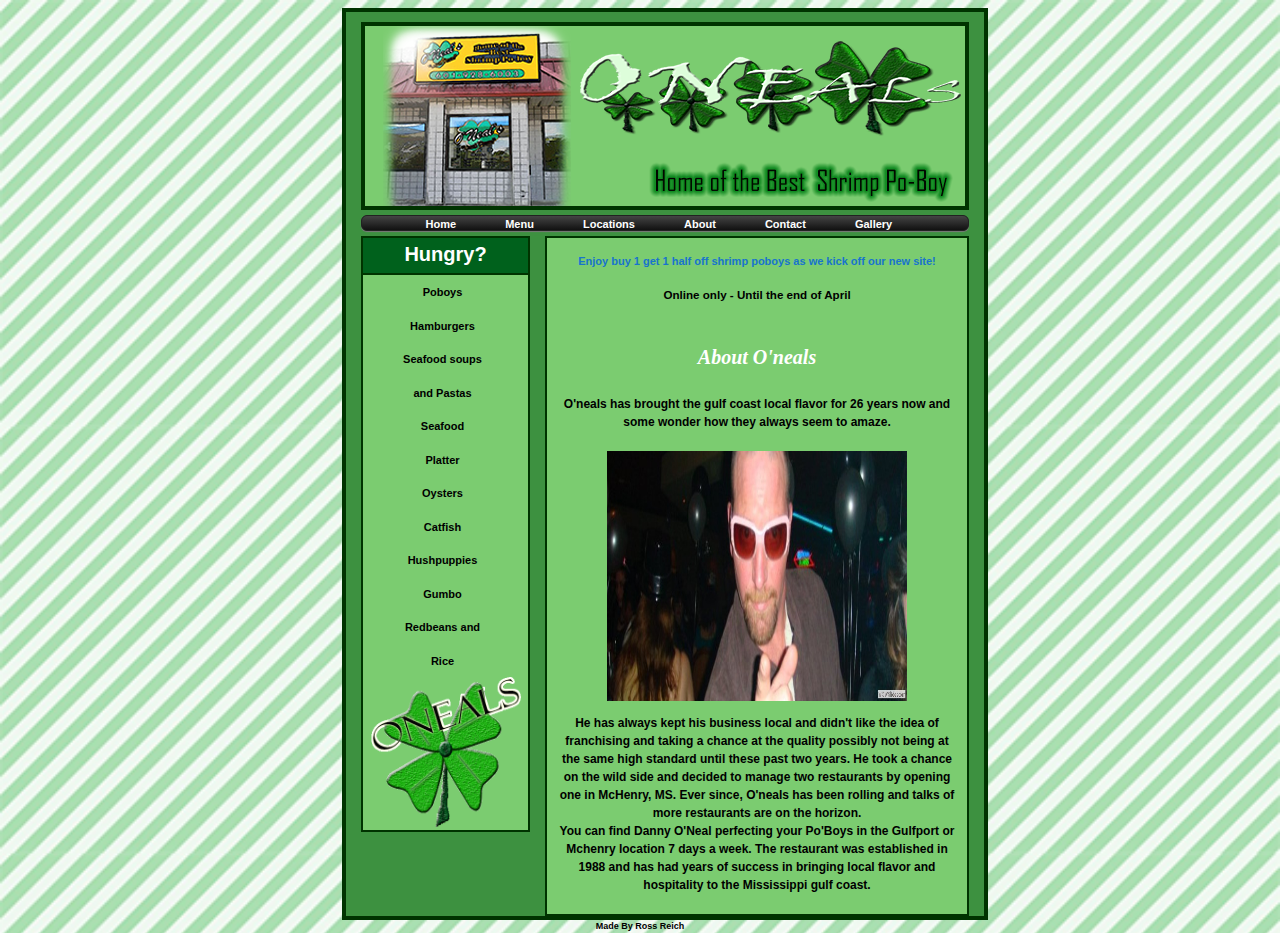
<file: about.html>
<!DOCTYPE html>
<html>
<head>
<meta name="keywords" content="gulfport food, mchenry food, wiggins food, diamondhead food, south ms food, south ms diner, south ms restaurant, gulfport diner, mchenry diner, wiggins diner, gulfport seafood, mchenry seafood, wiggins seafood, gulfport restaurant, wiggins restaurant, mchenry restaurant" />
<meta http-equiv="content-type" content="text/html;charset=UTF-8"/>
<meta name="msvalidate.01" content="3A08760E63DFDE8FCA77D645AE0CACBF" />
<meta name="description" content="O'neals Seafood and Po'boys is famous for being the home of the best shrimp poboy and has been serving south Mississippi over over 26 years. The people are the best and the food is even better. How is it possible? Come find out for yourself." />
<title>O'neals Seafood - Gulfport, MS</title>
<link rel="stylesheet" href="styles.css" />
<link rel="icon" 
      type="image/png" 
      href="images/clover_fav.ico">
</head>
<body>

<div id="page">
<div id="page_padding">
<div id="header">
<div id="header_left">
    <a href="index.html"></a>
</div>
</div>

<div id="menu">
    <ul id="navlist">
        <li><a href="index.html" title="">Home</a></li>
	<li><a href="menu.html" title="">Menu</a></li>
	<li><a href="locations.html" title="">Locations</a></li>
	<li><a href="about.html" title="">About</a></li>
	<li><a href="contact.html" title="">Contact</a></li>
        <li><a href="gallery.html" title="">Gallery</a></li>
    </ul>
        
</div>


 <div id="main"> 
    <div id="right">
        <h4><a href="menu.html">Enjoy buy 1 get 1 half off shrimp poboys as we kick off our new site!</a></h4>
        <h5>Online only - Until the end of April</h5>
        <br />
        
        <h2>About O'neals</h2><br />
	
        
            <p>O'neals has brought the gulf coast local flavor for 26 years now and some wonder how they always seem to amaze.</p>
            <a href="about.html"><img src="images/danny.jpg" alt="owner" width="300" height="250"></a>
            <br />
            <p>He has always kept his business local and didn't like the idea of franchising and
            taking a chance at the quality possibly not being at the same high standard until these past two years.
            He took a chance on the wild side and decided to manage two restaurants by opening one in McHenry, MS.
            Ever since, O'neals has been rolling and talks of more restaurants are on the horizon. <br />
            You can find Danny O'Neal perfecting your Po'Boys in the Gulfport or Mchenry location 7 days a week.
            
            The restaurant was established in 1988 and has had years of success in bringing local flavor
            and hospitality to the Mississippi gulf coast.</p>
			
    </div>
    
    <div id="left">		
	<h3>Hungry?</h3>
            <ul>
		
		<li><a href="gallery.html">Poboys</a></li>
		<li><a href="gallery.html">Hamburgers</a></li>
		<li><a href="gallery.html">Seafood soups and Pastas</a></li>
		<li><a href="gallery.html">Seafood Platter</a></li>
		<li><a href="gallery.html">Oysters</a></li>
		<li><a href="gallery.html">Catfish</a></li>
		<li><a href="gallery.html">Hushpuppies</a></li>
		<li><a href="gallery.html">Gumbo</a></li>
		<li><a href="gallery.html">Redbeans and Rice</a></li>
            </ul>
		
	<br />
	<img src="images/clover2.gif" height="150px" width="150px">
	
    </div>
	


 </div>


</div>
</div>
<div id="footer">
        <p>Made By Ross Reich</p>
    </div>
</div> 

</body>

</html>
</file>
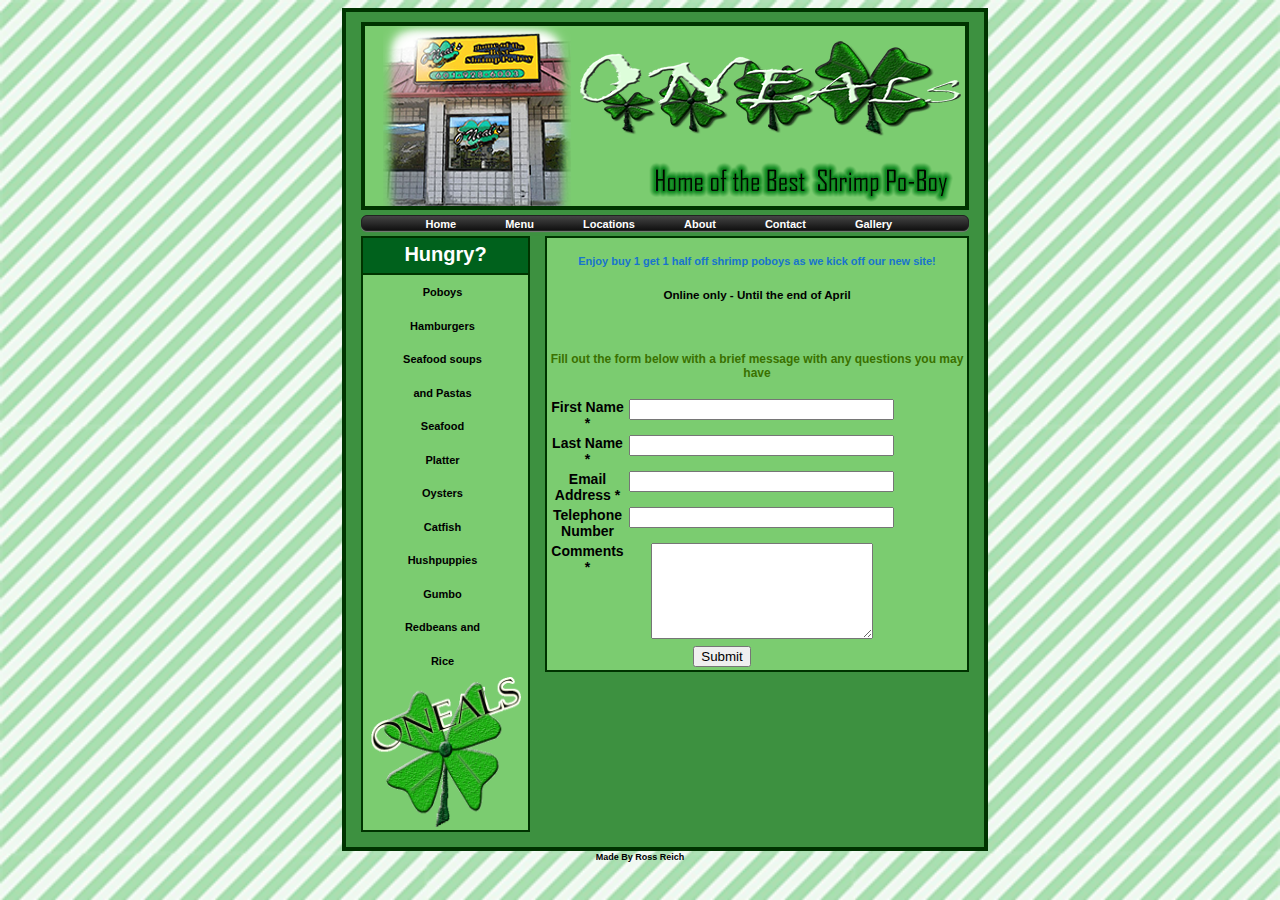
<file: contact.html>
<!DOCTYPE html>
<html>
<head>
<meta name="keywords" content="gulfport food, mchenry food, wiggins food, diamondhead food, south ms food, south ms diner, south ms restaurant, gulfport diner, mchenry diner, wiggins diner, gulfport seafood, mchenry seafood, wiggins seafood, gulfport restaurant, wiggins restaurant, mchenry restaurant" />
<meta http-equiv="content-type" content="text/html;charset=UTF-8"/>
<meta name="msvalidate.01" content="3A08760E63DFDE8FCA77D645AE0CACBF" />
<meta name="description" content="O'neals Seafood and Po'boys is famous for being the home of the best shrimp poboy and has been serving south Mississippi over over 26 years. The people are the best and the food is even better. How is it possible? Come find out for yourself." />
<title>O'neals Seafood - Gulfport, MS</title>
<link rel="stylesheet" href="styles.css" />
<link rel="icon" 
      type="image/png" 
      href="images/clover_fav.ico">
</head>
<body>

<div id="page">
<div id="page_padding">
<div id="header">
<div id="header_left">
    <a href="index.html"></a>
</div>
</div>

<div id="menu">
    <ul id="navlist">
        <li><a href="index.html" title="">Home</a></li>
	<li><a href="menu.html" title="">Menu</a></li>
	<li><a href="locations.html" title="">Locations</a></li>
	<li><a href="about.html" title="">About</a></li>
	<li><a href="contact.html" title="">Contact</a></li>
        <li><a href="gallery.html" title="">Gallery</a></li>
    </ul>
        
</div>


 <div id="main"> 
    <div id="right">
        <h4><a href="menu.html">Enjoy buy 1 get 1 half off shrimp poboys as we kick off our new site!</a></h4>
        <h5>Online only - Until the end of April</h5>
        <br />
        
        <h4>Fill out the form below with a brief message with any questions you may have</h2>
    
<div id="contact">
    

<form name="htmlform" method="post" action="html_form_send.php">
<table width="350px">
</tr>
<tr>
 <td valign="top">
  <label for="first_name">First Name *</label>
 </td>
 <td valign="top">
  <input  type="text" name="first_name" maxlength="50" size="30">
 </td>
</tr>
 
<tr>
 <td valign="top"">
  <label for="last_name">Last Name *</label>
 </td>
 <td valign="top">
  <input  type="text" name="last_name" maxlength="50" size="30">
 </td>
</tr>
<tr>
 <td valign="top">
  <label for="email">Email Address *</label>
 </td>
 <td valign="top">
  <input  type="text" name="email" maxlength="80" size="30">
 </td>
 
</tr>
<tr>
 <td valign="top">
  <label for="telephone">Telephone Number</label>
 </td>
 <td valign="top">
  <input  type="text" name="telephone" maxlength="30" size="30">
 </td>
</tr>
<tr>
 <td valign="top">
  <label for="comments">Comments *</label>
 </td>
 <td valign="top">
  <textarea  name="comments" maxlength="1000" cols="25" rows="6"></textarea>
 </td>
 
</tr>
<tr>
 <td colspan="2" style="text-align:center">
  <input type="submit" value="Submit">  
 </td>
</tr>
</table>
</form>
</div>
			
    </div>
    
    <div id="left">		
	<h3>Hungry?</h3>
            <ul>
		
		<li><a href="gallery.html">Poboys</a></li>
		<li><a href="gallery.html">Hamburgers</a></li>
		<li><a href="gallery.html">Seafood soups and Pastas</a></li>
		<li><a href="gallery.html">Seafood Platter</a></li>
		<li><a href="gallery.html">Oysters</a></li>
		<li><a href="gallery.html">Catfish</a></li>
		<li><a href="gallery.html">Hushpuppies</a></li>
		<li><a href="gallery.html">Gumbo</a></li>
		<li><a href="gallery.html">Redbeans and Rice</a></li>
            </ul>
		
	<br />
	<img src="images/clover2.gif" height="150px" width="150px">
	
    </div>
	
 </div>

</div>

</div>
<div id="footer">
        <p>Made By Ross Reich</p>
    </div>
</div> 

</body>

</html>
</file>
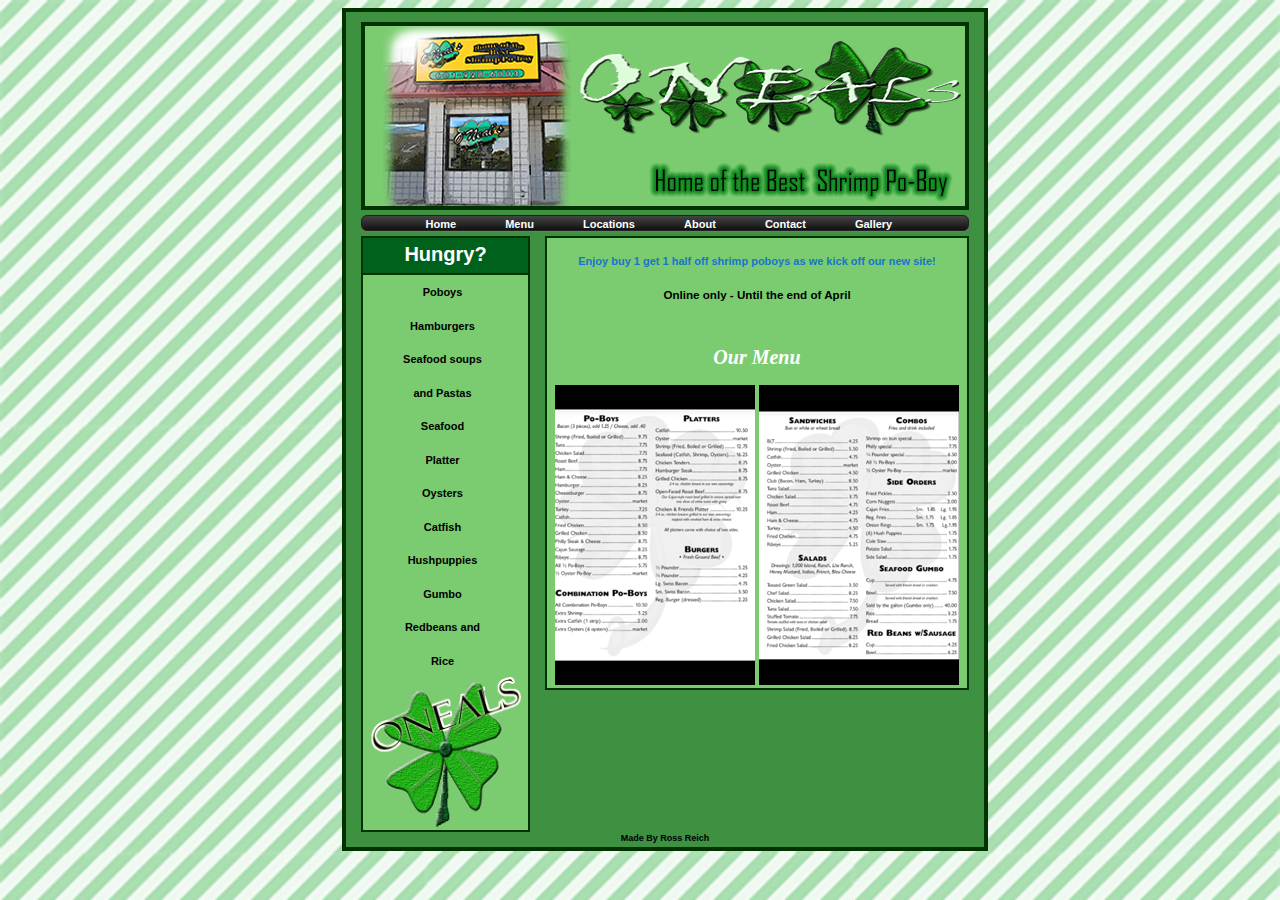
<file: menu.html>
<!DOCTYPE html>
<html>
<head>
<meta name="keywords" content="gulfport food, mchenry food, wiggins food, diamondhead food, south ms food, south ms diner, south ms restaurant, gulfport diner, mchenry diner, wiggins diner, gulfport seafood, mchenry seafood, wiggins seafood, gulfport restaurant, wiggins restaurant, mchenry restaurant" />
<meta http-equiv="content-type" content="text/html;charset=UTF-8"/>
<meta name="msvalidate.01" content="3A08760E63DFDE8FCA77D645AE0CACBF" />
<meta name="description" content="O'neals Seafood and Po'boys is famous for being the home of the best shrimp poboy and has been serving south Mississippi over over 26 years. The people are the best and the food is even better. How is it possible? Come find out for yourself." />
<title>O'neals Seafood - Gulfport, MS</title>
<link rel="stylesheet" href="styles.css" />
<link rel="icon" 
      type="image/png" 
      href="images/clover_fav.ico">
</head>
<body>

<div id="page">
<div id="page_padding">
<div id="header">
<div id="header_left">
    <a href="index.html"></a>
</div>
</div>

<div id="menu">
    <ul id="navlist">
        <li><a href="index.html" title="">Home</a></li>
	<li><a href="menu.html" title="">Menu</a></li>
	<li><a href="locations.html" title="">Locations</a></li>
	<li><a href="about.html" title="">About</a></li>
	<li><a href="contact.html" title="">Contact</a></li>
        <li><a href="gallery.html" title="">Gallery</a></li>
    </ul>
        
</div>


 <div id="main"> 
    <div id="right">
        <h4><a href="menu.html">Enjoy buy 1 get 1 half off shrimp poboys as we kick off our new site!</a></h4>
        <h5>Online only - Until the end of April</h5>
        <br />
        
        <h2>Our Menu</h2><br />
            
                <a href="images/menu2.png"></a><img src="images/menu2.png" alt="menu">
                <a href="images/menu3.png"></a><img src="images/menu3.png" alt="menu">
            
        
			
    </div>
    
    <div id="left">		
	<h3>Hungry?</h3>
            <ul>
		
		<li><a href="gallery.html">Poboys</a></li>
		<li><a href="gallery.html">Hamburgers</a></li>
		<li><a href="gallery.html">Seafood soups and Pastas</a></li>
		<li><a href="gallery.html">Seafood Platter</a></li>
		<li><a href="gallery.html">Oysters</a></li>
		<li><a href="gallery.html">Catfish</a></li>
		<li><a href="gallery.html">Hushpuppies</a></li>
		<li><a href="gallery.html">Gumbo</a></li>
		<li><a href="gallery.html">Redbeans and Rice</a></li>
            </ul>
		
	<br />
	<img src="images/clover2.gif" height="150" width="150" alt="logo">
	
    </div>
	 <div id="footer">
        <p>Made By Ross Reich</p>
    </div>
 </div>

</div>

</div>


</body>

</html>
</file>
<file: styles.css>
body {
padding: 0;
margin-left: 15%;
margin-right: 15%;
min-height: 100%;
width: auto;
font-family: Arial, Helvetica, sans-serif;
font-size: 11px;
text-align: center;
background-image:url(images/oneals_bkgd2.png);
background-size: 100%;


}

p, ul, ol {
     margin: 0;
     font-size: 1.5em;
     font-weight: bold;
     line-height: 1.5em;
     color: #000;
}

h2 { 
     font-size: 25px; 
     margin: 0;
     padding: 0; 
     color: #ffffff;  
     
}
h3 { 
     font-size: 20px; 
     margin: 0;
     padding: 0; 
     color: #ffffff;  
     
}

a:link, a:visited, a:active {
    color: #cc0000;
    font-size: 11px;
    text-decoration: none;
}

a:hover {
     color: #cc0000; 
     text-decoration:underline;
}
#page {
     float: left;
    width: auto;
    height: auto;
    padding: 0;
    margin-left:150px;
    margin-right: 150px;
    text-align: left;
    background-color: #3D9140;
    border:4px solid #003300;
    
}
#menu {
	width: auto;
        font-size: 5px;
        height: 100px auto;
        margin: 5px auto;
	border: 1px solid #222;
	background-color: #111;
	background-image: linear-gradient(#444, #111);
	border-radius: 6px;
        -moz-border-radius: 6px;
        -webkit-border-radius: 6px;
        -moz-box-shadow: 0 1px 1px #777;
        -webkit-box-shadow: 0 1px 1px #777;
	box-shadow: 0 1px 1px #777;
        background-image: -o-linear-gradient(bottom, #444 0%, #111 100%);
background-image: -moz-linear-gradient(bottom, #444 0%, #111 100%);
background-image: -webkit-linear-gradient(bottom, #444 0%, #111 100%);
background-image: -ms-linear-gradient(bottom, #444 0%, #111 100%);
background-image: linear-gradient(to bottom, #444 0%, #111 100%);
}

#main {
height: auto;
min-width: 100%;
margin: 0;
padding: 0;
font-size: 14px;
font-weight: bold;
}

#main p {
height: auto;
}

#navlist li{
display: inline;
list-style-type: none;
margin: 0; padding: 0;
}

#navlist a {
     padding: 23.5px; margin: 0;
     }

#navlist a:link, #navlist a:visited
{

color: #fff;
text-decoration: none;

}

#navlist a:hover
{
color: #7BCC70;
text-decoration: none;
}



#page_padding {
     height: auto;
     width: auto;
     margin-left: 15px;
     margin-right: 15px;
     margin-bottom: 15px;
     margin-top: 0;

}

#header {
    text-align: center;
    margin-top: 10px;
    margin-left: auto;
    margin-right: auto;
    height: 180px;
    background: #7BCC70 url(images/header_bkgd.png) top right no-repeat;
    border: 4px solid #003300;
}

#header_left {
     float:left;
     width: 600px;
     font-style: italic;
     font-family: cursive;
}



#left{
margin: 0;
padding: 0;
min-height: 100%;
text-align: center;
width: 165px;
border: 2px solid #003300;
background-color: #7BCC70;
}

#left h3{
height: 30px;
width: 165px;
float: left;
margin: 0;
padding-top: 5px;
text-align: center;
color: #ffffff;
background: #00611C;
border-bottom: 2px solid #003300;
}

#left ul {
float: left;
margin-left: 0;
margin-right: 35px;
padding-right: 11px;
text-align: center;
list-style: none;
}

#left ul li {
text-align: center;
color: #000000;
}

#left ul li a{
text-align: center;
color: #000000;
}
#right{
min-height: 100%;
margin: 0;
padding:0;
text-align: center;
float: right;
width: 420px;
background: #7BCC70;
border:2px solid #003300;
}
#title{
     min-height: 100%;
     margin: 0px;
     padding: 0px;
     border-bottom: 5px solid #003300;
     background: url(images/buttons.jpg) repeat-x;
}
#right h4{
font-size: 12px;
color: #3a7100;
}

#right h2 {
min-height: 100%;
padding-top: 10px;
color: #ffffff;
font-style: italic;
font-family: cursive;
font-size: 20px;
}

#right h5 {
	color: #000000;
}

#right a
{
color: #1874CD;
text-decoration: none;
}

#right p {
min-height: 100%;
margin: 10px;
padding-bottom: 10px;
font-size: 12px;
}

#footer {
float: left;
margin: 0;
padding: 0;
background-color: #3D9140
border:4px solid #003300;
text-align: center;
color: #ffffff;
min-width: 100%;
font-size: 6px;
}
ul li{
    font-size: 15px;
}
#contact {
    float:left;
    text-align:center;
    padding-right:80px;
    margin-right:50px;
}
</file>
